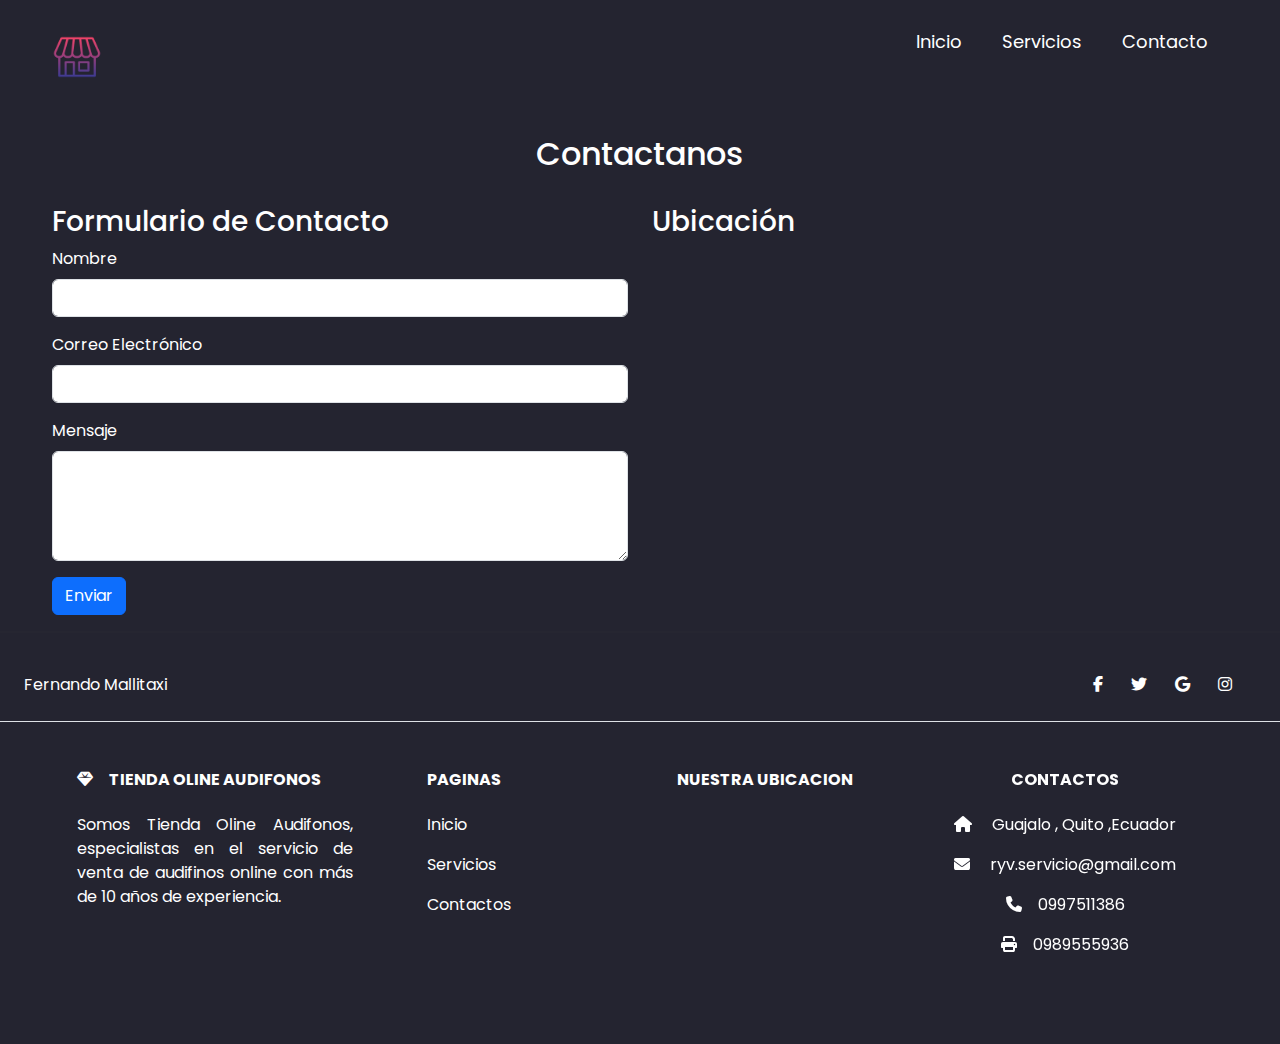
<file: contacto.html>
<!DOCTYPE html>
<html lang="es">

<head>
    <meta charset="UTF-8">
    <meta http-equiv="X-UA-Compatible" content="IE=edge">
    <meta name="viewport" content="width=device-width, initial-scale=1.0">
    <title>Tienda Online Audifonos</title>
    <link rel="icon" href="assets/img/icono.png">
    <link href="https://cdn.jsdelivr.net/npm/bootstrap@5.3.3/dist/css/bootstrap.min.css" rel="stylesheet"
        integrity="sha384-QWTKZyjpPEjISv5WaRU9OFeRpok6YctnYmDr5pNlyT2bRjXh0JMhjY6hW+ALEwIH" crossorigin="anonymous">
    <link rel="stylesheet" href="https://cdn.jsdelivr.net/npm/swiper/swiper-bundle.min.css" />
    <link rel="stylesheet" href="https://cdnjs.cloudflare.com/ajax/libs/font-awesome/6.5.1/css/all.min.css">
    <link rel="stylesheet" href="css/style.css">
</head>

<body>
    <header class="header">
        <div class="menu container">
            <a href="index.html" class="logo"><img src="assets/img/icono.png"
                    style="width: 50px; margin-top: 15px;"></a>
            <input type="checkbox" id="menu">
            <label for="menu"><img src="assets/img/menu.png" class="menu-icono"></label>
            <nav class="navbar">
                <ul>
                    <li><a href="index.html" style="text-decoration: none;">Inicio</a></li>
                    <li><a href="servicios.html">Servicios</a></li>
                    <li><a href="contacto.html">Contacto</a></li>
                </ul>
            </nav>
        </div>
    </header>
    <main class="container" style="color: white;">
        <h2 id="contacto">Contactanos</h2><br>
        <div class="row">
            <!-- Formulario de contacto -->
            <div class="col-md-6">
                <h3>Formulario de Contacto</h3>
                <form action="#" method="POST">
                    <div class="mb-3">
                        <label for="nombre" class="form-label">Nombre</label>
                        <input type="text" class="form-control" id="nombre" name="nombre" required>
                    </div>
                    <div class="mb-3">
                        <label for="email" class="form-label">Correo Electrónico</label>
                        <input type="email" class="form-control" id="email" name="email" required>
                    </div>
                    <div class="mb-3">
                        <label for="mensaje" class="form-label">Mensaje</label>
                        <textarea class="form-control" id="mensaje" name="mensaje" rows="4" required></textarea>
                    </div>
                    <button type="submit" class="btn btn-primary">Enviar</button>
                </form>
            </div>
            <!-- Mapa -->
            <div class="col-md-6">
                <h3>Ubicación</h3>
                <div class="map-container">
                    <iframe src="https://www.google.com/maps/embed?pb=!1m18!1m12!1m3!1d7979.541258671631!2d-78.53299452147003!3d-0.2801429841964349!2m3!1f0!2f0!3f0!3m2!1i1024!2i768!4f13.1!3m3!1m2!1s0x91d5988a8bf96945%3A0x14e40b42a0e47c75!2sGuajalo%2C%20Quito!5e0!3m2!1ses-419!2sec!4v1709213907697!5m2!1ses-419!2sec" width="100%" height="300" style="border:0;" allowfullscreen="" loading="lazy"></iframe>
                </div>
            </div>
        </div>
    </main>
    <hr>
    <footer class="footer text-center text-lg-start ">
        <section class="d-flex justify-content-center justify-content-lg-between p-4 border-bottom">
            <div class="me-5 d-none d-lg-block">
                <span>Fernando Mallitaxi</span>
            </div>
            <div>
                <a href="https://www.facebook.com/?locale=es_LA" target="_blank" class="me-4 text-reset">
                    <i class="fab fa-facebook-f"></i>
                </a>
                <a href="https://twitter.com/?lang=es" target="_blank" class="me-4 text-reset">
                    <i class="fab fa-twitter"></i>
                </a>
                <a href="https://www.google.com/" target="_blank" class="me-4 text-reset">
                    <i class="fab fa-google"></i>
                </a>
                <a href="https://www.instagram.com/" target="_blank" class="me-4 text-reset">
                    <i class="fab fa-instagram"></i>
                </a>
            </div>
        </section>

        <section class="">
            <div class="container text-center text-md-start mt-5">
                <div class="row mt-3">
                    <div class="col-md-3 col-lg-4 col-xl-3 mx-auto mb-4">
                        <h6 class="text-uppercase fw-bold mb-4">
                            <i class="fas fa-gem me-3"></i>Tienda Oline Audifonos
                        </h6>
                        <p style="text-align: justify;">
                            Somos Tienda Oline Audifonos, especialistas en el servicio de venta de audifinos
                            online con más de 10 años de experiencia.
                        </p>
                    </div>
                    <div class="col-md-1 col-lg-2 col-xl-2 mx-auto mb-4">
                        <h6 class="text-uppercase fw-bold mb-4">
                            Paginas
                        </h6>
                        <p>
                            <a href="index.html" class="text-reset">Inicio</a>
                        </p>
                        <p>
                            <a href="servicios.html" class="text-reset">Servicios</a>
                        </p>
                        <p>
                            <a href="contacto.html" class="text-reset">Contactos</a>
                        </p>
                    </div>
                    <div class="col-md-3 col-lg-2 col-xl-2 mx-auto mb-4" style="margin-right: 60%;">
                        <h6 class="text-uppercase fw-bold mb-4">Nuestra ubicacion</h6>
                        <div class="map-container">
                            <iframe
                                src="https://www.google.com/maps/embed?pb=!1m18!1m12!1m3!1d7979.541258671631!2d-78.53299452147003!3d-0.2801429841964349!2m3!1f0!2f0!3f0!3m2!1i1024!2i768!4f13.1!3m3!1m2!1s0x91d5988a8bf96945%3A0x14e40b42a0e47c75!2sGuajalo%2C%20Quito!5e0!3m2!1ses-419!2sec!4v1709213907697!5m2!1ses-419!2sec"
                                width="250" height="200" style="border:0;" allowfullscreen="" loading="lazy"
                                referrerpolicy="no-referrer-when-downgrade"></iframe>
                        </div>
                    </div>
                    <div class="col-md-5 col-lg-3 col-xl-3 mx-auto mb-md-0 mb-4" style="text-align: center;">
                        <h6 class="text-uppercase fw-bold mb-4">Contactos</h6>
                        <p><i class="fas fa-home me-3"></i> Guajalo , Quito ,Ecuador</p>
                        <p>
                            <i class="fas fa-envelope me-3"></i>
                            <a href="mailto:" style="color: white;">ryv.servicio@gmail.com</a>
                        </p>
                        <p><i class="fas fa-phone me-3"></i><a href="tel:+593" style="color: white;">0997511386</a></p>
                        <p><i class="fas fa-print me-3"></i><a href="tel:+593" style="color: white;">0989555936</a></p>
                    </div>
                </div>
            </div>
        </section>
    </footer>
    <script src="https://cdn.jsdelivr.net/npm/swiper/swiper-bundle.min.js"></script>
    <script src="js/script.js"></script>
</body>

</html>
</file>
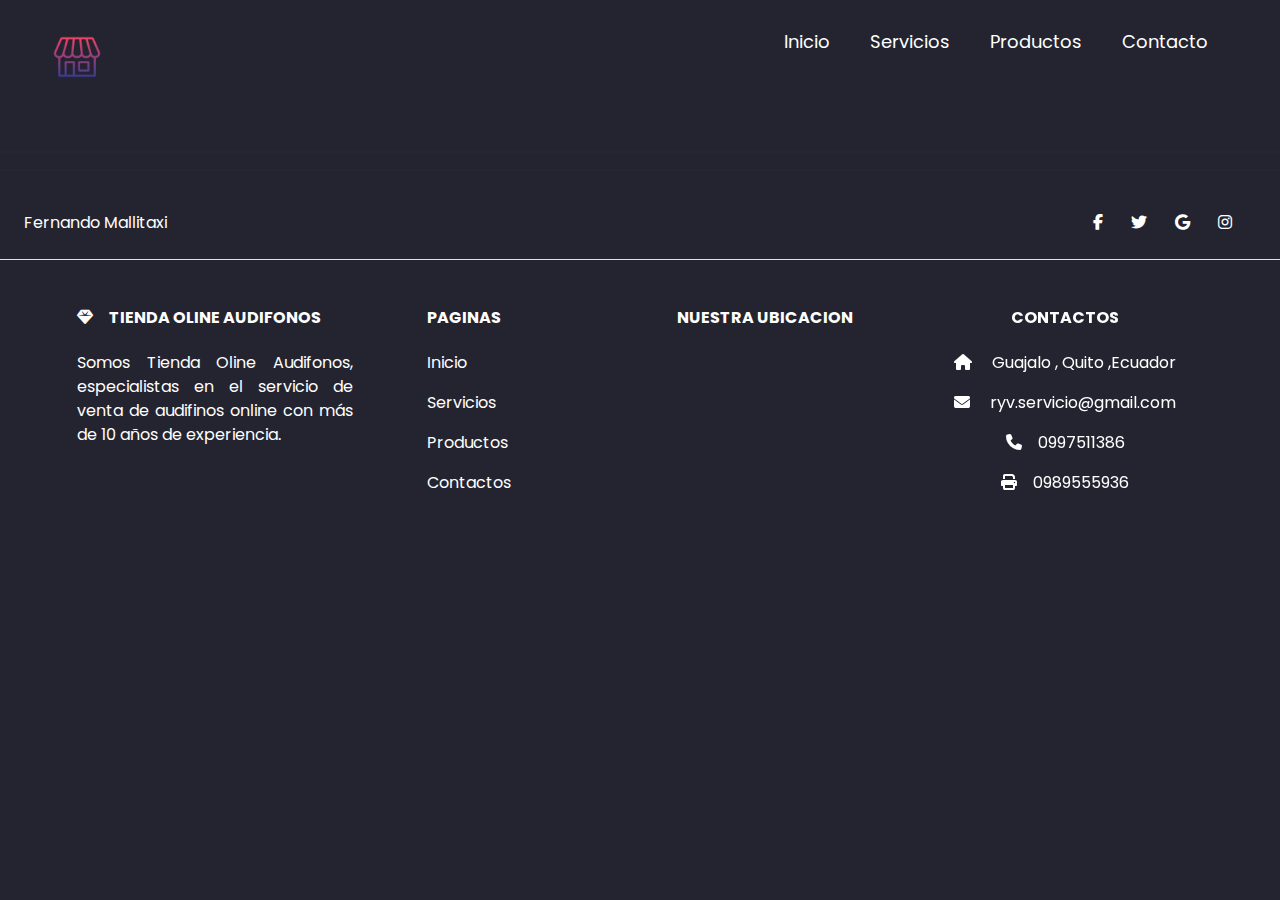
<file: servicios.html>
<!DOCTYPE html>
<html lang="es">

<head>
    <meta charset="UTF-8">
    <meta http-equiv="X-UA-Compatible" content="IE=edge">
    <meta name="viewport" content="width=device-width, initial-scale=1.0">
    <title>Tienda Online Audifonos</title>
    <link rel="icon" href="assets/img/icono.png">
    <link href="https://cdn.jsdelivr.net/npm/bootstrap@5.3.3/dist/css/bootstrap.min.css" rel="stylesheet" integrity="sha384-QWTKZyjpPEjISv5WaRU9OFeRpok6YctnYmDr5pNlyT2bRjXh0JMhjY6hW+ALEwIH" crossorigin="anonymous">
    <link rel="stylesheet" href="https://cdn.jsdelivr.net/npm/swiper/swiper-bundle.min.css" />
    <link rel="stylesheet" href="https://cdnjs.cloudflare.com/ajax/libs/font-awesome/6.5.1/css/all.min.css">
    <link rel="stylesheet" href="css/style.css">
</head>

<body>
    <header class="header">
        <div class="menu container">
            <a href="index.html" class="logo"><img src="assets/img/icono.png"
                    style="width: 50px; margin-top: 15px;"></a>
            <input type="checkbox" id="menu">
            <label for="menu"><img src="assets/img/menu.png" class="menu-icono"></label>
            <nav class="navbar">
                <ul>
                    <li><a href="index.html" style="text-decoration: none;">Inicio</a></li>
                    <li><a href="servicios.html">Servicios</a></li>
                    <li><a href="#">Productos</a></li>
                    <li><a href="#">Contacto</a></li>
                </ul>
            </nav>
        </div>
    </header>
    <hr>

    <hr>
    <footer class="footer text-center text-lg-start ">
        <section class="d-flex justify-content-center justify-content-lg-between p-4 border-bottom">
            <div class="me-5 d-none d-lg-block">
                <span>Fernando Mallitaxi</span>
            </div>
            <div>
                <a href="https://www.facebook.com/?locale=es_LA" target="_blank" class="me-4 text-reset">
                    <i class="fab fa-facebook-f"></i>
                </a>
                <a href="https://twitter.com/?lang=es"  target="_blank" class="me-4 text-reset">
                    <i class="fab fa-twitter"></i>
                </a>
                <a href="https://www.google.com/"  target="_blank" class="me-4 text-reset">
                    <i class="fab fa-google"></i>
                </a>
                <a href="https://www.instagram.com/"   target="_blank" class="me-4 text-reset">
                    <i class="fab fa-instagram"></i>
                </a>
            </div>
        </section>

        <section class="">
            <div class="container text-center text-md-start mt-5">
                <div class="row mt-3">
                    <div class="col-md-3 col-lg-4 col-xl-3 mx-auto mb-4">
                        <h6 class="text-uppercase fw-bold mb-4">
                            <i class="fas fa-gem me-3"></i>Tienda Oline Audifonos
                        </h6>
                        <p style="text-align: justify;">
                            Somos Tienda Oline Audifonos, especialistas en el servicio de venta de audifinos
                            online  con más de 10 años de experiencia. 
                        </p>
                    </div>
                    <div class="col-md-1 col-lg-2 col-xl-2 mx-auto mb-4">
                        <h6 class="text-uppercase fw-bold mb-4">
                            Paginas
                        </h6>
                        <p>
                            <a href="index.html" class="text-reset">Inicio</a>
                        </p>
                        <p>
                            <a href="servicios.html" class="text-reset">Servicios</a>
                        </p>
                        <p>
                            <a href="nosotros.html" class="text-reset">Productos</a>
                        </p>
                        <p>
                            <a href="contacto.html" class="text-reset">Contactos</a>
                        </p>
                    </div>
                    <div class="col-md-3 col-lg-2 col-xl-2 mx-auto mb-4" style="margin-right: 60%;">
                        <h6 class="text-uppercase fw-bold mb-4">Nuestra ubicacion</h6>
                        <div class="map-container">
                            <iframe
                                src="https://www.google.com/maps/embed?pb=!1m18!1m12!1m3!1d7979.541258671631!2d-78.53299452147003!3d-0.2801429841964349!2m3!1f0!2f0!3f0!3m2!1i1024!2i768!4f13.1!3m3!1m2!1s0x91d5988a8bf96945%3A0x14e40b42a0e47c75!2sGuajalo%2C%20Quito!5e0!3m2!1ses-419!2sec!4v1709213907697!5m2!1ses-419!2sec"
                                width="250" height="200" style="border:0;" allowfullscreen="" loading="lazy"
                                referrerpolicy="no-referrer-when-downgrade"></iframe>
                        </div>
                    </div>
                    <div class="col-md-5 col-lg-3 col-xl-3 mx-auto mb-md-0 mb-4" style="text-align: center;">
                        <h6 class="text-uppercase fw-bold mb-4">Contactos</h6>
                        <p><i class="fas fa-home me-3"></i> Guajalo , Quito ,Ecuador</p>
                        <p>
                            <i class="fas fa-envelope me-3"></i>
                            <a href="mailto:" style="color: white;">ryv.servicio@gmail.com</a>
                        </p>
                        <p><i class="fas fa-phone me-3"></i><a href="tel:+593" style="color: white;">0997511386</a></p>
                        <p><i class="fas fa-print me-3"></i><a href="tel:+593" style="color: white;">0989555936</a></p>
                    </div>
                </div>
            </div>
        </section>
    </footer>
    <script src="https://cdn.jsdelivr.net/npm/swiper/swiper-bundle.min.js"></script>
    <script src="js/script.js"></script>
</body>

</html>
</file>
<file: css/style.css>
@import url('https://fonts.googleapis.com/css2?family=Poppins:ital,wght@0,100;0,200;0,300;0,400;0,500;0,600;0,700;0,800;0,900;1,100;1,200;1,300;1,400;1,500;1,600;1,700;1,800;1,900&display=swap');

*{
    margin: 0;
    padding: 0;
    box-sizing: border-box;
    text-decoration: none;
    list-style: none;
}
a{
    text-decoration: none;
}

.swal2-tiny {
    font-size: 12px !important;
}

.swal2-tiny-content {
    font-size: 12px !important;
}

.swal2-tiny-title {
    font-size: 14px !important;
}

body{
    background-color: #242430;
    font-family: "Poppins", sans-serif;
}

.container{
    max-width: 1200px;
    margin: 0 auto;
}

.header{
    display: flex;
    align-items: center;
    min-height: 15vh;
}

.swiper-slide{
    padding: 0 80px 50px 80px;
    display: flex;
    justify-content: center;
    align-items: center;
}

.swiper-button-prev::after{
    font-size: 25px;
}

.swiper-button-next::after{
    font-size: 25px;
}

.swiper-button-prev{
    color: #feffff;
}

.swiper-button-next{
    color: #feffff;
}

.swiper-pagination-bullet{
    background-color: #747474;
    opacity: 1;
}

.swiper-pagination-bullet-active{
    background-color: #7270ec;
}

.menu{
    position: absolute;
    top: 0;
    left: 0;
    right: 0;
    display: flex;
    align-items: center;
    justify-content: space-between;
    z-index: 1000;
}

.logo{
    font-size: 25px;
    color: #7270ec;
    text-transform: uppercase;
    font-weight: 800;
}

.menu .navbar ul li{
    position: relative;
    float: left;
}

.menu .navbar ul li a{
    font-size: 18px;
    padding: 20px;
    color: #feffff;
    display: block;
}

.menu .navbar ul li a:hover{
    color: #7270ec;
}

#menu{
    display: none;
}

.menu-icono{
    width: 25px;
}

.menu label{
    cursor: pointer;
    display: none;
}

.submenu{
    position: relative;
}

.submenu #carrito{
    display: none;
}

.submenu:hover #carrito{
    display: block;
    position: absolute;
    right: 0;
    backdrop-filter: blur(10px);
    top: 100%;
    z-index: 1;
    background-color: #4e4b5076;
    padding: 20px;
    min-width: 400px;
}

table{
    width: 100%;
}

th, td{
    color: #feffff;
}

/* Style the total row */
#total-carrito {
    font-weight: bold;
    text-align: right; /* Align text to the right in the total row */
    padding: 10px; /* Add padding for better spacing */
}


.borrar{
    background-color: #7270ec;
    border-radius: 50%;
    -webkit-border-radius: 50%;
    -moz-border-radius: 50%;
    -ms-border-radius: 50%;
    -o-border-radius: 50%;
    padding: 5px 10px;
    text-decoration: none;
    color: #feffff;
    font-weight: 800;
}

.header-content{
    padding: 200px 0 100px 0;
}

.header-info{
    display: flex;
}

.header-txt{
    width: 50%;
}

.header-txt h1{
    font-size: 50px;
    color: #feffff;
    text-transform: capitalize;
}

.header-img{
    width: 50%;
    text-align: right;
}

.header-img img{
    width: 500px;
}

.prices{
    display: flex;
    margin: 20px 0;
}

.price-1{
    font-size: 30px;
    color: #747b8f;
    text-decoration-line: line-through;
    -moz-text-decoration-line: line-through;
    margin-right: 25px;
}

.price-2{
    font-size: 30px;
    color: #7270ec !important;
}

.btn-1{
    display: inline-block;
    background-color: #7270ec;
    color: #feffff;
    font-size: 16px;
    padding: 15px 25px;
    border-radius: 25px;
    -webkit-border-radius: 25px;
    -moz-border-radius: 25px;
    -ms-border-radius: 25px;
    -o-border-radius: 25px;
    margin-top: 40px;
}

.btn-1:hover{
    background-color: #6c69f9;
}

hr{
    border: 1px solid #7a7b8f16;
}

.promos{
    padding: 50px 0;
    text-align: center;
}

.promos h2{
    font-size: 50px;
    color:#feffff ;
    margin-bottom: 35px;
}

.categories{
    text-align: left;
    display: grid;
    grid-template-columns: repeat(2, 1fr);
}

.categorie{
    display: flex;
    align-items: center;
    padding: 35px;
}

.categorie img{
    width: 150px;
}

.categorie-1{
    width: 50%;
}

.categorie-1 h3{
    color: #feffff;
    font-size: 22px;
    font-weight: 600;
}

.categorie-1 p{
    color: #747b8f;
    font-size: 18px;
}

.categorie-img{
    width: 50%;
}

.products{
    padding: 50px 0;
}

.products h2{
    font-size: 50px;
    color: #feffff;
    margin-bottom: 70px;
}

.product{
text-align: center;
}

.product img{
    width: 150px;
    margin-bottom: 15px;
}

.product-txt h3{
    font-size: 18px;
    color: #feffff;
    margin-bottom: 15px;
}

.product-txt p{
    color: #747b8f;
    font-size: 16px;
    margin-bottom: 15px;
}

.precio{
    color: #feffff !important;
}

.btn-3{
    display: inline-block;
    padding: 10px 25px;
    font-size: 14px;
    color: #feffff;
    border: 1px solid #7270ec;
    border-radius: 25px;
    -webkit-border-radius: 25px;
    -moz-border-radius: 25px;
    -ms-border-radius: 25px;
    -o-border-radius: 25px;
    margin-top: 15px;
}

.btn-3:hover{
    background-color: #7270ec;
}

.footer{
    color: white;
    min-height: 5vh;

}

.link{
    width: 20%;
}

.link h3{
    color: #feffff;
    margin-bottom: 20px;
}

.link a{
    color: #747b8f;
    font-size: 16px;
    display: block;
    margin-bottom: 10px;
}

.link p{
    color: #747b8f;
    font-size: 16px;
}

.menu-icon {
    display: none; /* Oculta el ícono del menú en dispositivos grandes */
}

@media screen and (max-width: 768px) {
    .menu{
        padding: 20px;
    }

    .menu label{
        display: initial;
    }

    .menu .navbar{
        position: absolute;
        top: 100%;
        left: 0;
        right: 0;
        background-color: #181818;
        display: none;
    }

    .menu .navbar ul li{
        width: 100%;
    }

    #menu:checked ~ .navbar{
        display: initial;
    }

    .navbar {
        display: none; /* Oculta el menú en dispositivos pequeños */
        position: absolute;
        top: 100%;
        left: 0;
        width: 100%;
        background-color: #242430;
    }

    .navbar ul {
        display: flex;
        flex-direction: column;
        padding: 20px;
    }

    .navbar li {
        margin-bottom: 10px;
    }

    .navbar li:last-child {
        margin-bottom: 0;
    }

    .navbar a {
        color: #feffff;
        font-size: 18px;
        padding: 10px 0;
    }

    #menu-toggle:checked + .navbar {
        display: block; /* Muestra el menú cuando se hace clic en el icono del menú */
    }

    .menu-icon {
        display: block; /* Muestra el icono del menú en dispositivos pequeños */
        cursor: pointer;
    }
}

/* servicios */
#servicios{
    text-align: center;
    font-family: "Poppins", sans-serif;
}

#card{
    background-color: #242430;
    color: white;
    font-family: "Poppins", sans-serif;
}

/* contactos */
#contacto{
    text-align: center;
    font-family: "Poppins", sans-serif;
}
</file>
